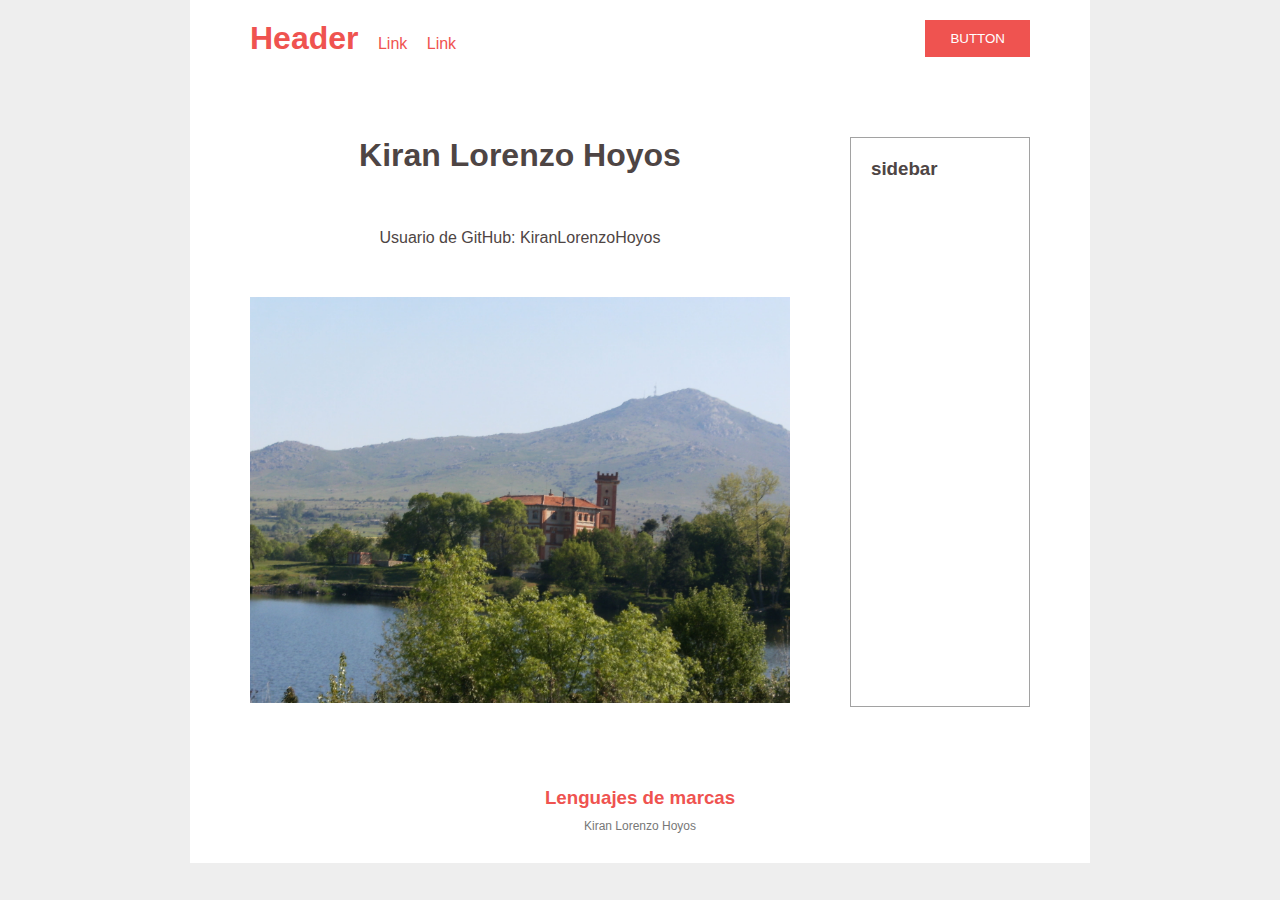
<file: css-grid/public/index.html>
<!DOCTYPE html>
<html>
<head lang="en">
    <meta charset="UTF-8">
    <meta name="viewport" content="width=device-width, initial-scale=1">
    <title>CSS Grid Layout</title>
    <link rel="stylesheet" type="text/css" href="css-grid-layout.css">
</head>
<body>


<div class="container">

    <header>
        <nav>
            <li><a href="#"><h1>Header</h1></a></li>
            <li><a href="#">Link</a></li>
            <li><a href="#">Link</a></li>
        </nav>
        <button>Button</button>
    </header>

    <section class="main">
        <h2>Kiran Lorenzo Hoyos</h2>

        <p>Usuario de GitHub: KiranLorenzoHoyos</p>

        <img src="fotoperfil.JPG">
    </section>

    <aside class="sidebar">
        <h3>sidebar</h3>
    </aside>

    <footer>
        <h3>Lenguajes de marcas</h3>
        <p>Kiran Lorenzo Hoyos</p>
    </footer>

</div>


</body>
</html>
</file>
<file: css-grid/public/css-grid-layout.css>
* {
    margin: 0;
    padding: 0;
    box-sizing: border-box;
}

a {
    color: inherit;
    text-decoration: none;
}

body {
    background-color: #eee;
    color: #4e4544;
    font: normal 16px sans-serif;
}

/* Page Layout */

.container{
    max-width: 900px;
    background-color: #fff;
    margin: 0 auto;
    padding: 0 60px;

    display: grid;
    grid-template-columns: 3fr 1fr;
    grid-template-areas: 
        "header header"
        "main sidebar"
        "footer footer";
    grid-gap: 60px;
}

/* Header */

header{
    grid-area: header;

    color: #ef5350;
    padding: 20px 0;

    display: grid;
    grid-template-columns: 1fr 1fr;
}

header nav {
    justify-self: start;
    
    list-style: none;

/*  This did not work well, inline-block used instead */
/*  display: grid;
    grid-template-columns: auto 1fr 1fr;
    align-items: end;*/
}

header nav li {
    margin-right: 15px;
    display: inline-block;
}

header button {
    justify-self: end;

    background-color: #ef5350;
    border: none;
    padding: 8px 25px;
    color: #fff;
    cursor: pointer;
    text-transform: uppercase;
}

/* Main Section */

.main {
    grid-area: main;
    
    text-align: center;
}

.main h2 {
    font-size: 32px;
    margin-bottom: 55px;
}

.main p {
    margin-bottom: 50px;
}

.main img {
    width: 100%;
}


/* Sidebar */

.sidebar {
    grid-area: sidebar;

    border: 1px solid #a2a2a2;
    padding: 20px;
}

/* Footer */

footer {
    grid-area: footer;

    color: #ef5350;
    text-align: center;
    padding: 20px 0;
}

footer p {
    color: #777;
    font-size: 12px;
    padding: 10px;
}


@media (max-width: 600px) {
    .container{
        /*  Redefine the grid into a single column layout. */
        grid-template-columns: 1fr;
        grid-template-areas: 
            "header"
            "main"
            "sidebar"
            "footer";
    }
}
</file>
